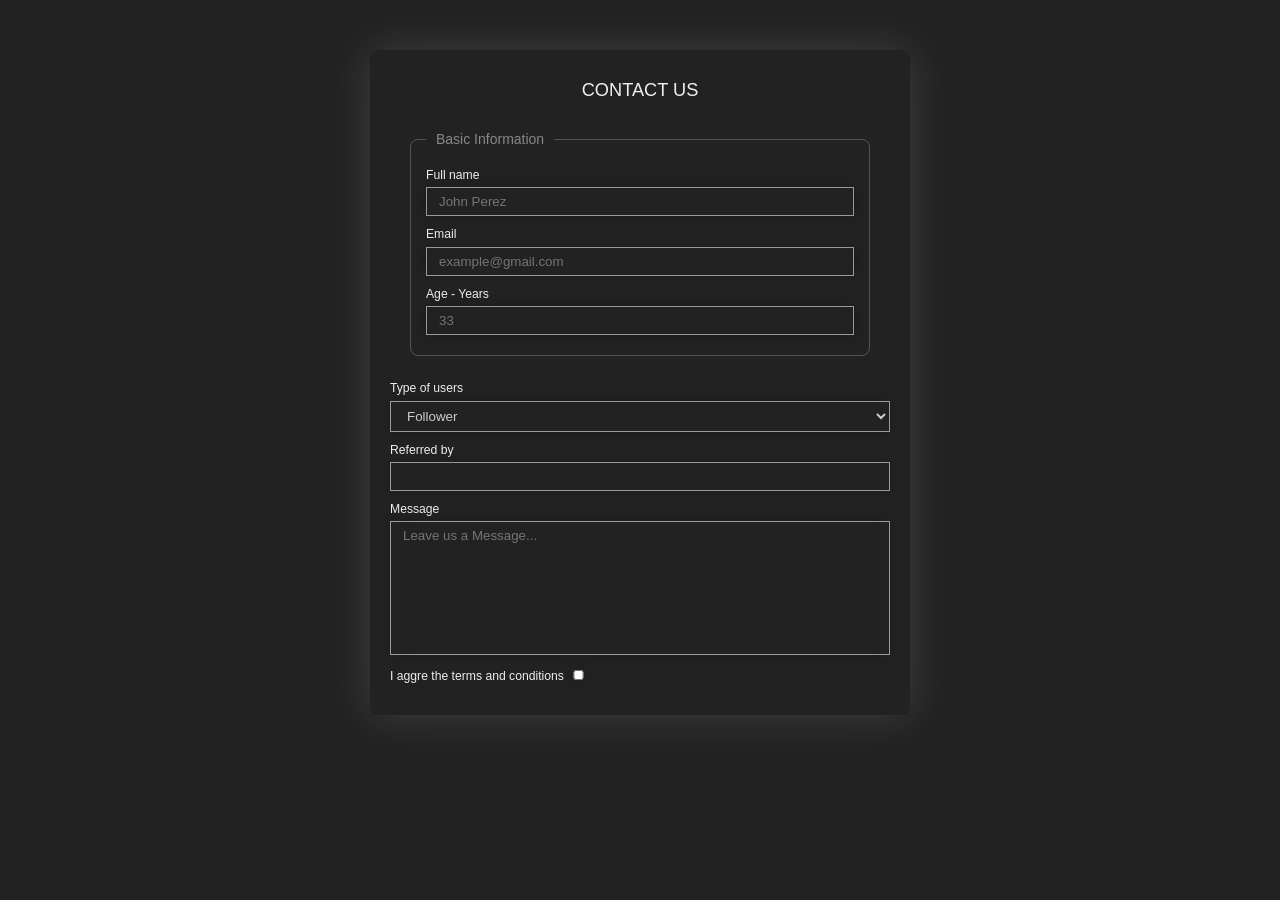
<file: ME flashcard/index.html>
<!doctype html>
<html lang="en">
  <head>
    <meta charset="UTF-8" />
    <meta name="viewport" content="width=device-width, initial-scale=1.0" />
    <title>Document</title>
    <link rel="stylesheet" href="style.css" />
  </head>
  <body>
    <form>
      <h2>Contact Us</h2>
      <fieldset>
        <legend>Basic Information</legend>
        <div class="form_input">
          <!--Name-->
          <label for="name">Full name</label>
          <input type="text" placeholder="John Perez" id="name" required />
        </div>
        <div class="form_input">
          <!--Email-->
          <label for="email">Email</label>
          <input
            type="email"
            placeholder="example@gmail.com"
            id="email"
            required
          />
        </div>
        <div class="form_input">
          <!--Age - Years-->
          <label
            >Age - Years
            <input type="number" placeholder="33" required />
          </label>
        </div>
      </fieldset>
      <div class="form_input">
        <!--Type of users-->
        <label
          >Type of users
          <select name="type-of-users">
            <option value="user1">Follower</option>
            <option value="user2">Enterprise</option>
            <option value="user3">Others</option>
          </select>
        </label>
      </div>
      <div class="form_input">
        <!--Referred by-->
        <label
          >Referred by
          <input list="reference" />
          <datalist id="reference" name="names">
            <option value="CEO">Mark Phoenix</option>
            <option value="Manager">Peter Draxler</option>
            <option value="Enterprise">Microsoft</option>
          </datalist>
        </label>
      </div>
      <div class="form_input">
        <!--Message-->
        <label for="message">Message</label>
        <textarea
          placeholder="Leave us a Message..."
          id="message"
          rows="8"
        ></textarea>
      </div>
      <div class="form_input">
        <!--Terms and condition-->
        <label for="terms">I aggre the terms and conditions</label>
        <input type="checkbox" class="checkbox" id="terms" />
      </div>
    </form>
  </body>
</html>
</file>
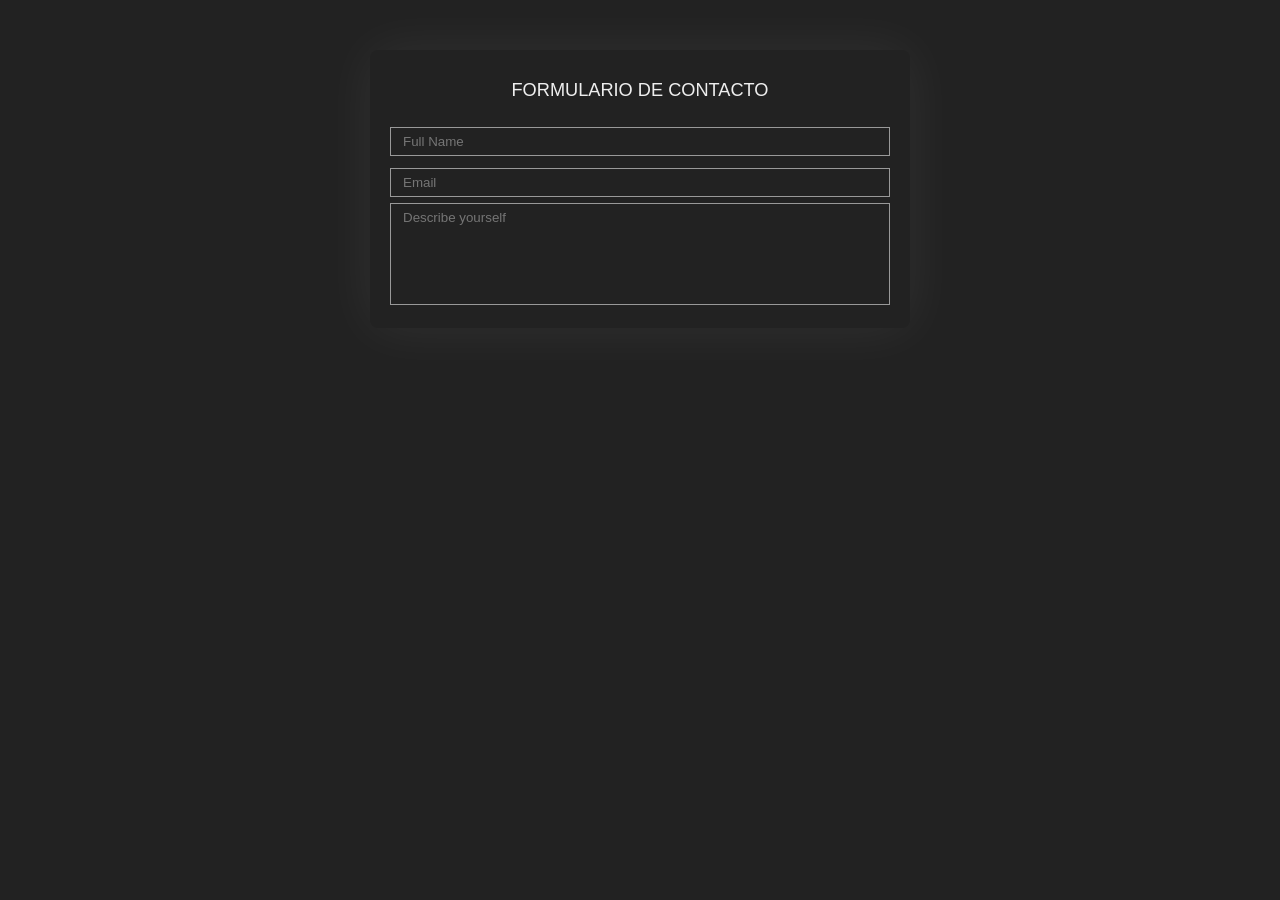
<file: Textareas/index.html>
<!doctype html>
<html lang="en">
  <head>
    <meta charset="UTF-8" />
    <meta name="viewport" content="width=device-width, initial-scale=1.0" />
    <title>Document</title>
    <link rel="stylesheet" href="style.css" />
  </head>
  <body>
    <form>
      <h2>Formulario de Contacto</h2>
      <div>
        <input type="text" placeholder="Full Name" class="form_input" />
      </div>
      <div>
        <input type="email" placeholder="Email" class="form_input" />
      </div>
      <div>
        <textarea placeholder="Describe yourself"></textarea>
      </div>
    </form>
  </body>
</html>
</file>
<file: ME flashcard/style.css>
body {
  margin: 0;
  font-family: sans-serif;
  color: #eee;
  background: #222;
}

h2 {
  text-align: center;
  margin: 0;
  margin-bottom: 10px;
  text-transform: uppercase;
  font-weight: 100;
  font-size: 1.3em;
  padding: 10px;
}

form {
  background-color: transparent;
  padding: 20px;
  margin: auto;
  max-width: 500px;
  box-shadow: 0 0 45px #fff2;
  margin-top: 50px;
  border-radius: 8px;
  font-size: 14px;
  margin-bottom: 30px;
}

.form_input {
  margin: 6px 0;
}

input,
textarea,
select {
  width: 100%;
  box-sizing: border-box;
  padding: 6px 12px;
  border: none;
  border: 1px solid #999;
  box-shadow: 0 0 12px #0003;
  background-color: transparent;
  color: #ccc;
  margin-top: px;
}

textarea {
  min-width: 100%;
  resize: none;
  min-height: 102px;
  font-family: sans-serif;
}

label {
  font-size: 0.87em;
  line-height: 2;
}

.checkbox {
  width: auto;
  height: 10px;
}

option {
  background: #222;
}

fieldset {
  margin: 20px;
  border: 1px solid #ddd4;
  border-radius: 8px;
  padding: 10px 15px 14px 15px;
}

legend {
  padding: 0 10px;
  color: #888;
}
</file>
<file: Textareas/style.css>
body {
  margin: 0;
  font-family: sans-serif;
  color: #eee;
  background-color: #222;
}

h2 {
  text-align: center;
  margin: 0;
  margin-bottom: 10px;
  text-transform: uppercase;
  font-weight: 100;
  font-size: 1.3em;
  padding: 10px;
}

form {
  background-color: transparent;
  padding: 20px;
  margin: auto;
  max-width: 500px;
  box-shadow: 0 0 55px #fff1;
  margin-top: 50px;
  border-radius: 8px;
  font-size: 14px;
}

.form_input {
  margin: 6px 0;
}

input,
textarea {
  width: 100%;
  box-sizing: border-box;
  padding: 6px 12px;
  border: none;
  border: 1px solid #999;
  background-color: transparent;
  color: #eee;
}

textarea {
  min-width: 100%;
  resize: none;
  min-height: 102px;
  font-family: sans-serif;
}
</file>
